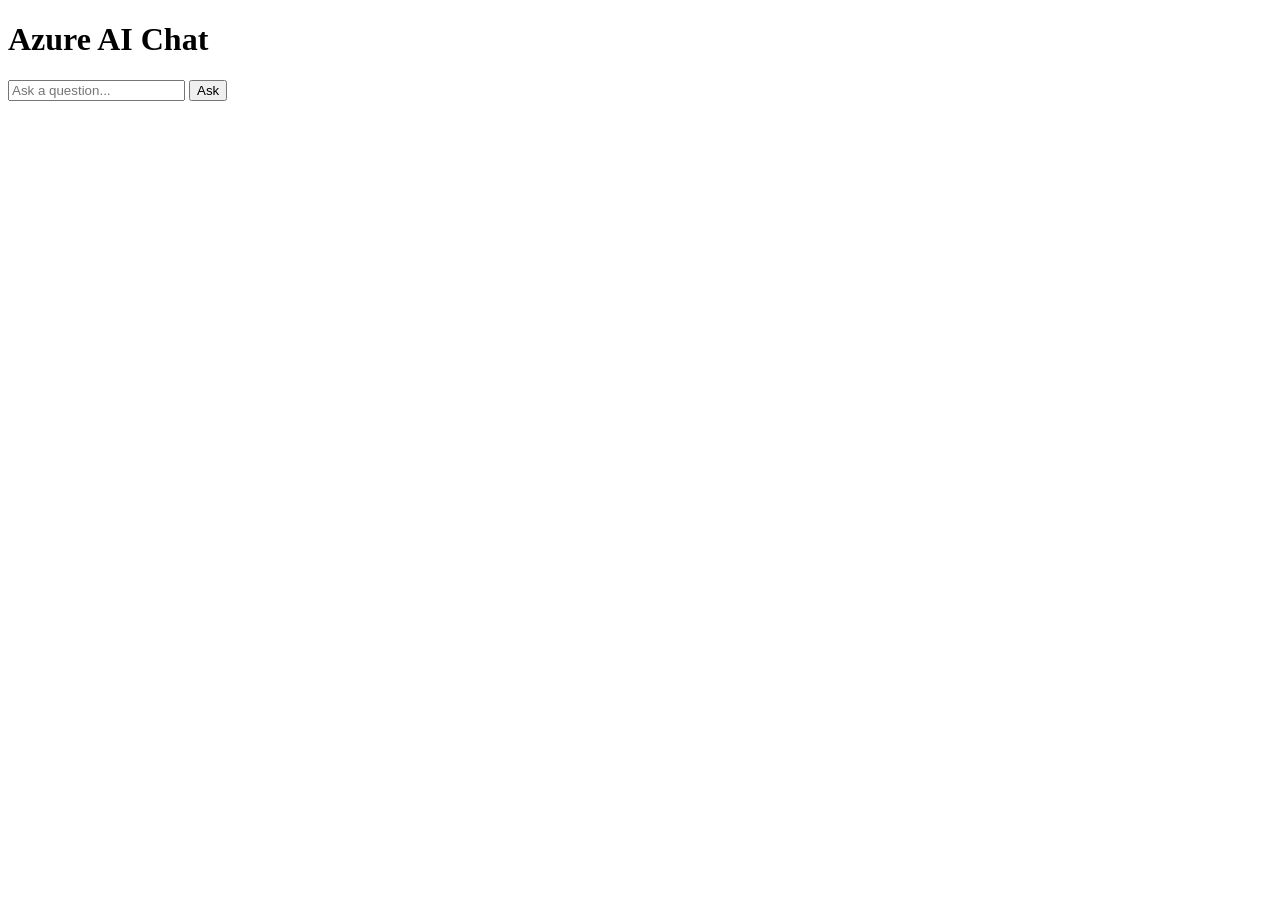
<file: chat/templates/index.html>
<!DOCTYPE html>
<html>
<head>
    <title>Azure AI Chat</title>
    <script>
        async function askQuestion() {
            let query = document.getElementById("query").value;
            if (!query) {
                alert("Please enter a question");
                return;
            }
            
            let response = await fetch("/ask", {
                method: "POST",
                headers: { "Content-Type": "application/json" },
                body: JSON.stringify({ query: query })
            });
            
            let result = await response.json();
            document.getElementById("response").innerText = result.response;
        }
    </script>
</head>
<body>
    <h1>Azure AI Chat</h1>
    <input type="text" id="query" placeholder="Ask a question...">
    <button onclick="askQuestion()">Ask</button>
    <p id="response"></p>
</body>
</html>
</file>
